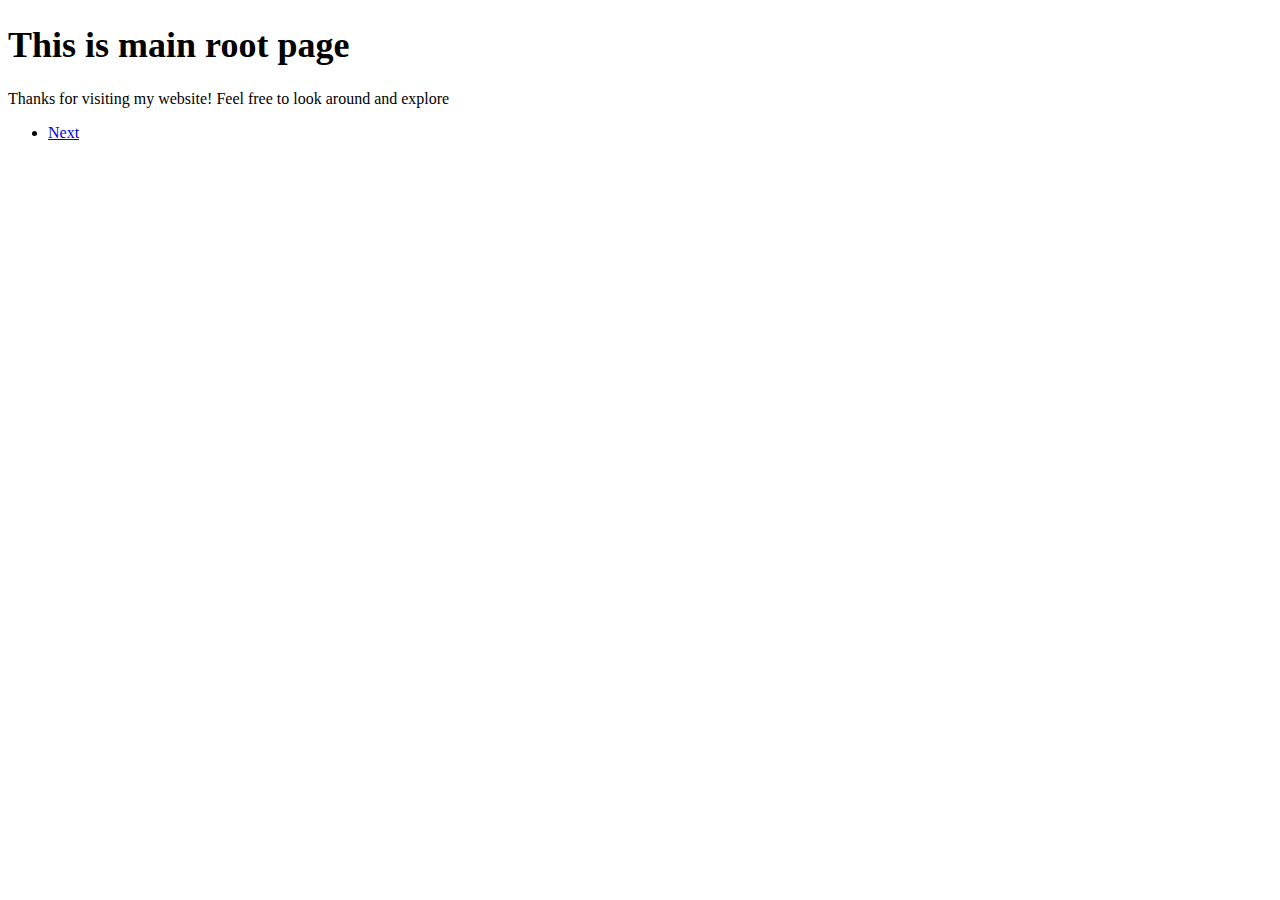
<file: root/index.html>
<!DOCTYPE html>
<html>
    <style>
        h1 {
            font-size: 36px;
        }
    </style>
    <head>
        <h1>This is main root page</h1>
    </head>
    <body>
        <p>Thanks for visiting my website! Feel free to look around and explore</p>
        <ul>
            <li><a href="/home">Next</a></li>
        </ul>
    </body>
</html>
</file>
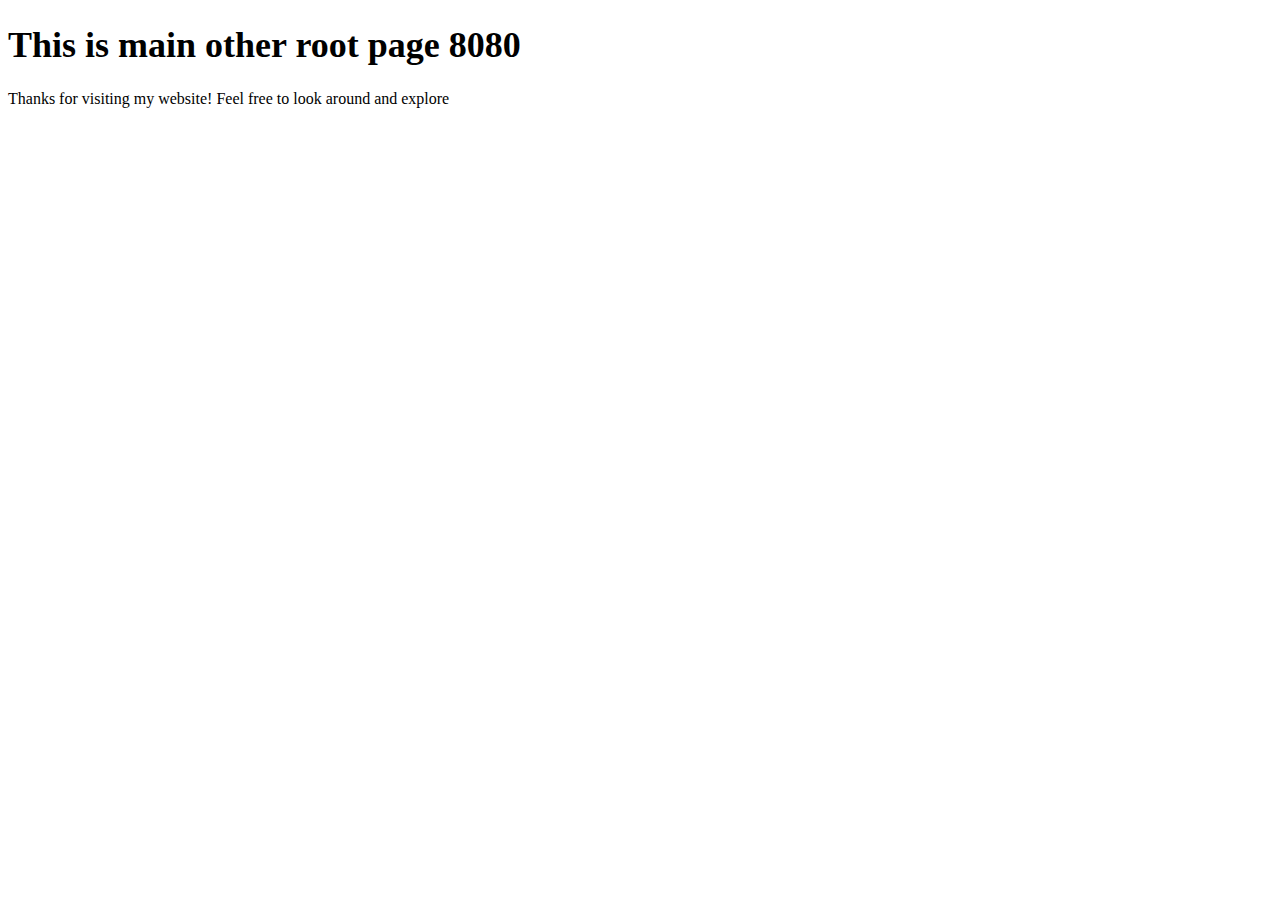
<file: root/otheroot/index.html>
<!DOCTYPE html>
<html>
    <style>
        h1 {
            font-size: 36px;
        }
    </style>
    <head>
        <h1>This is main other root page 8080</h1>
    </head>
    <body>
        <p>Thanks for visiting my website! Feel free to look around and explore</p>
    </body>
</html>
</file>
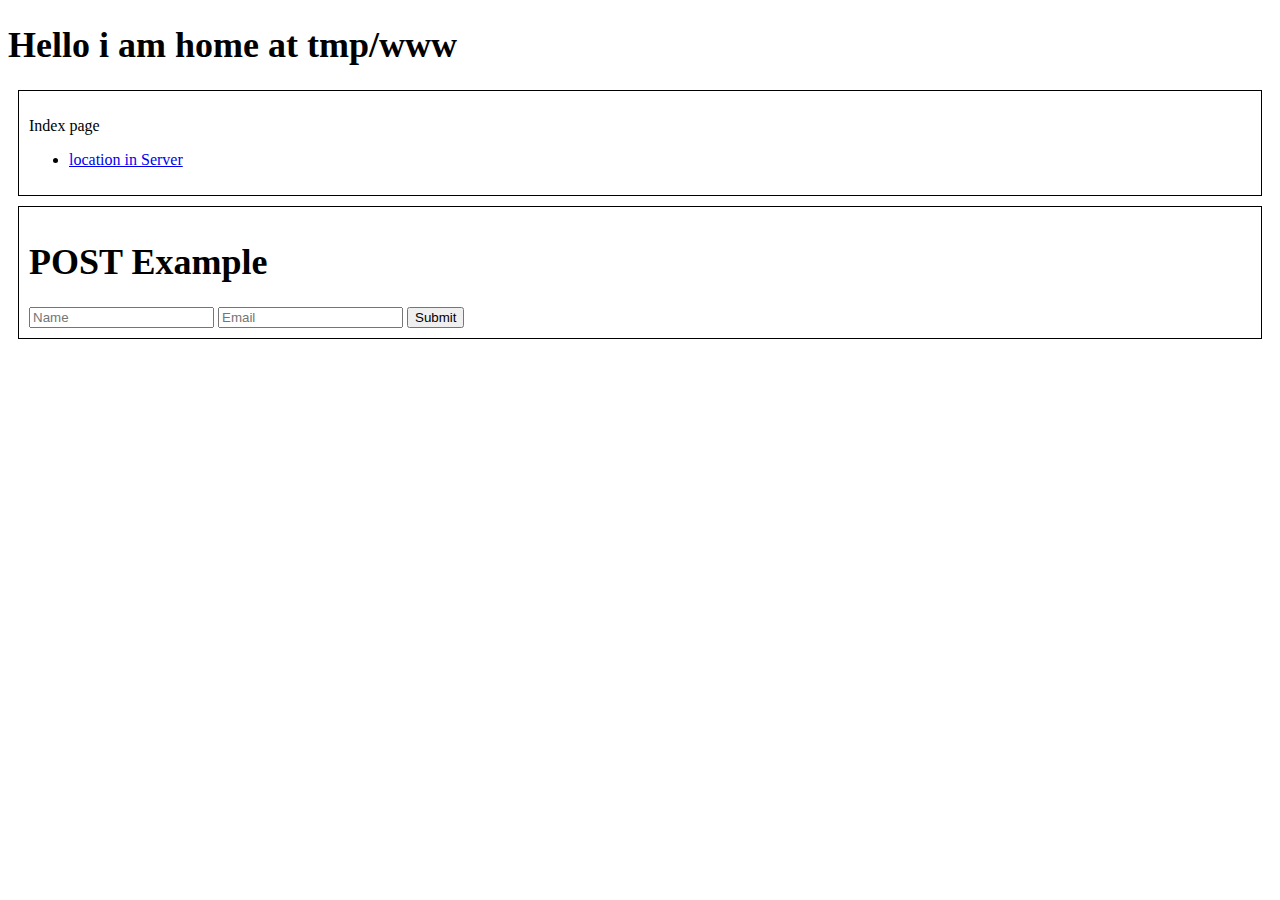
<file: tmp/www/index.html>
<!DOCTYPE html>
<html>
    <style>
        h1 {
            font-size: 36px;
        }
        section {
            border: 1px solid black;
            padding: 10px;
            margin: 10px;
        }
    </style>
    <head>
        <h1>Hello i am home at tmp/www</h1>
        <script>
            document.getElementById('file').addEventListener('change', function() {
                var filename = this.files[0].name;
                var form = document.getElementById('upload_form');
                form.action = '/upload/' + filename;
            });
        </script>
    </head>
    <body>
        <section>
            <p>Index page</p>
            <ul>
                <li><a href="autoindex">location in Server</a></li>
            </ul>
        </section>
        <section>
            <h1>POST Example</h1>
            <form action="/home" method="post" autocomplete="off">
                <input type="text" id="name" name="name" placeholder="Name" autocomplete="off" required >
                <input type="text" id="email" name="email" placeholder="Email" autocomplete="off" required>
                <input type="submit" value="Submit">
            </form>
        </section>
        <!-- <section>
            <h1>DELETE Example</h1>
            <p><a href="#" onclick="event.preventDefault(); document.getElementById('delete-form').submit();">Delete Example 1</a></p>
            <form id="delete-form" action="/home/1111" method="post" style="display: none;">
                <input type="hidden" name="_method" value="DELETE">
            </form>
        </section>
        <section>
            <h1>File Upload Example</h1>
            <form id="upload_form" action="/upload" method="post" enctype="multipart/form-data">
                <label for="file">Select a file:</label>
                <input type="file" id="file" name="file"><br>
                <input type="submit" value="Upload">
            </form> -->
        </section>    
        </body>
</html>
</file>
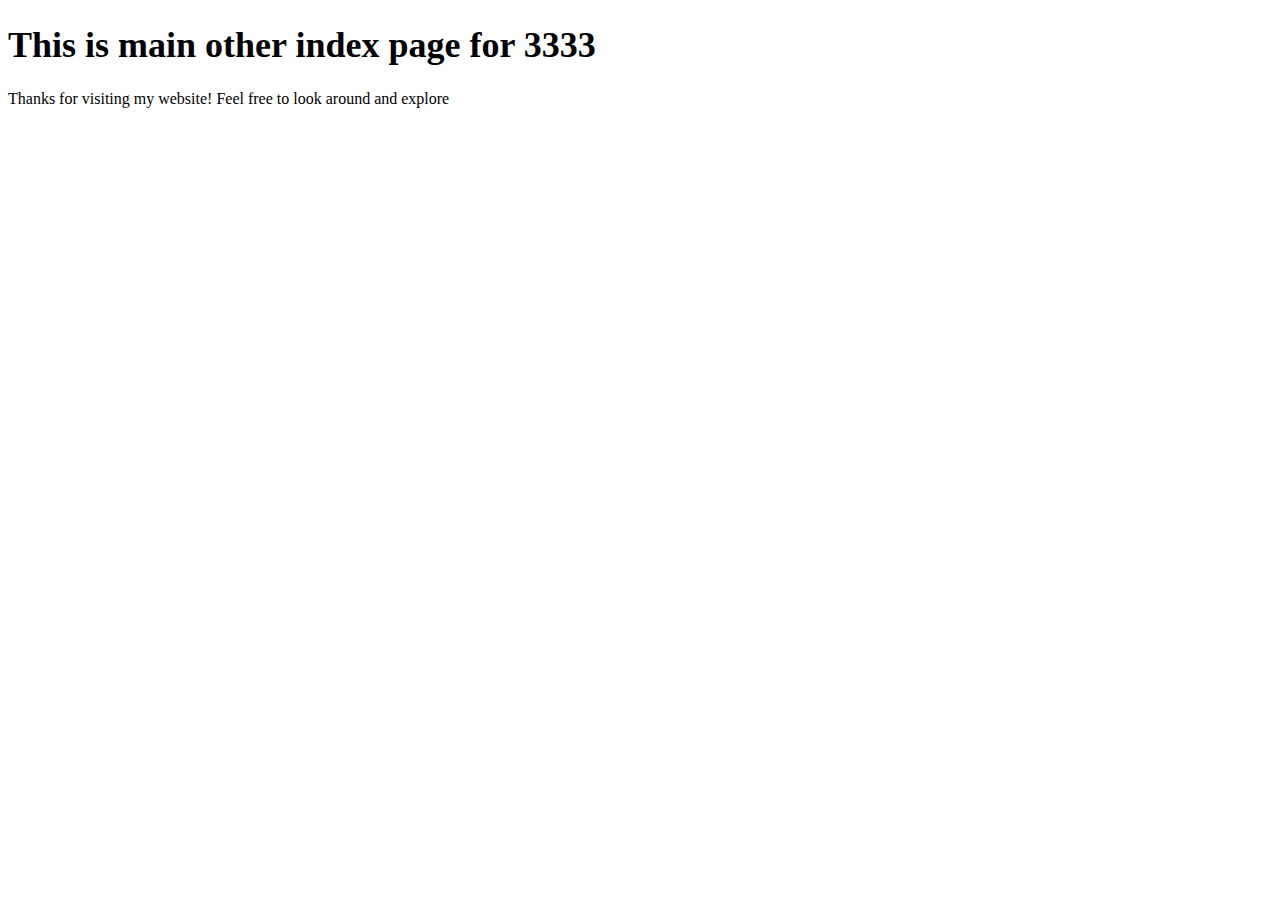
<file: root/otherindex.html>
<!DOCTYPE html>
<html>
    <style>
        h1 {
            font-size: 36px;
        }
    </style>
    <head>
        <h1>This is main other index page for 3333</h1>
    </head>
    <body>
        <p>Thanks for visiting my website! Feel free to look around and explore</p>
    </body>
</html>
</file>
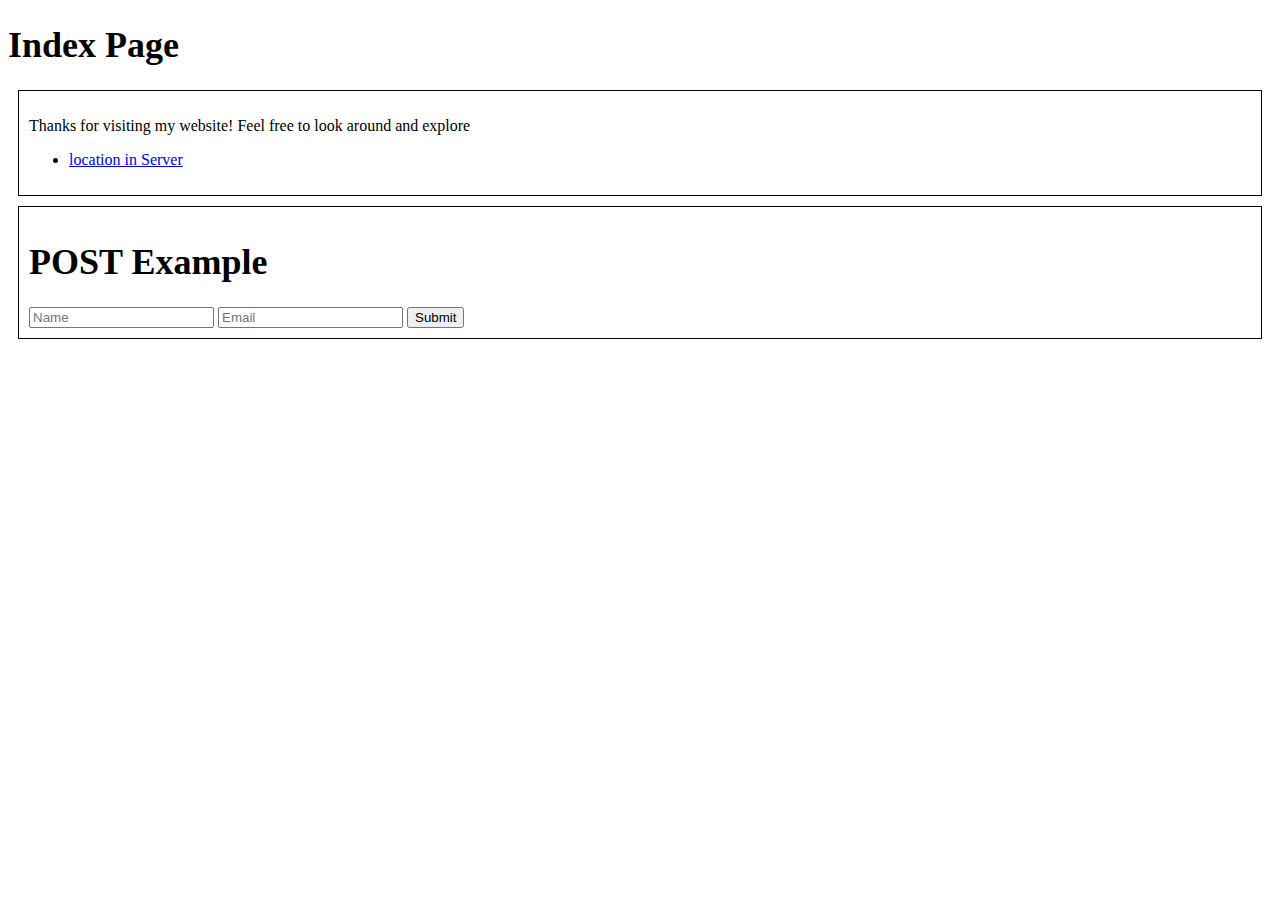
<file: tmp/www/inde.html>
<!DOCTYPE html>
<html>
    <style>
        h1 {
            font-size: 36px;
        }
        section {
            border: 1px solid black;
            padding: 10px;
            margin: 10px;
        }
    </style>
    <head>
        <h1>Index Page</h1>
        <script>
            document.getElementById('file').addEventListener('change', function() {
                var filename = this.files[0].name;
                var form = document.getElementById('upload_form');
                form.action = '/upload/' + filename;
            });
        </script>
    </head>
    <body>
        <section>
            <p>Thanks for visiting my website! Feel free to look around and explore</p>
            <ul>
                <li><a href="autoindex">location in Server</a></li>
            </ul>
        </section>
        <section>
            <h1>POST Example</h1>
            <form action="/home" method="post">
                <input type="text" id="name" name="name" placeholder="Name">
                <input type="text" id="email" name="email" placeholder="Email">
                <input type="submit" value="Submit">
            </form>
        </section>
        <!-- <section>
            <h1>DELETE Example</h1>
            <p><a href="#" onclick="event.preventDefault(); document.getElementById('delete-form').submit();">Delete Example 1</a></p>
            <form id="delete-form" action="/home/1111" method="post" style="display: none;">
                <input type="hidden" name="_method" value="DELETE">
            </form>
        </section>
        <section>
            <h1>File Upload Example</h1>
            <form id="upload_form" action="/upload" method="post" enctype="multipart/form-data">
                <label for="file">Select a file:</label>
                <input type="file" id="file" name="file"><br>
                <input type="submit" value="Upload">
            </form> -->
        </section>    
        </body>
</html>
</file>
